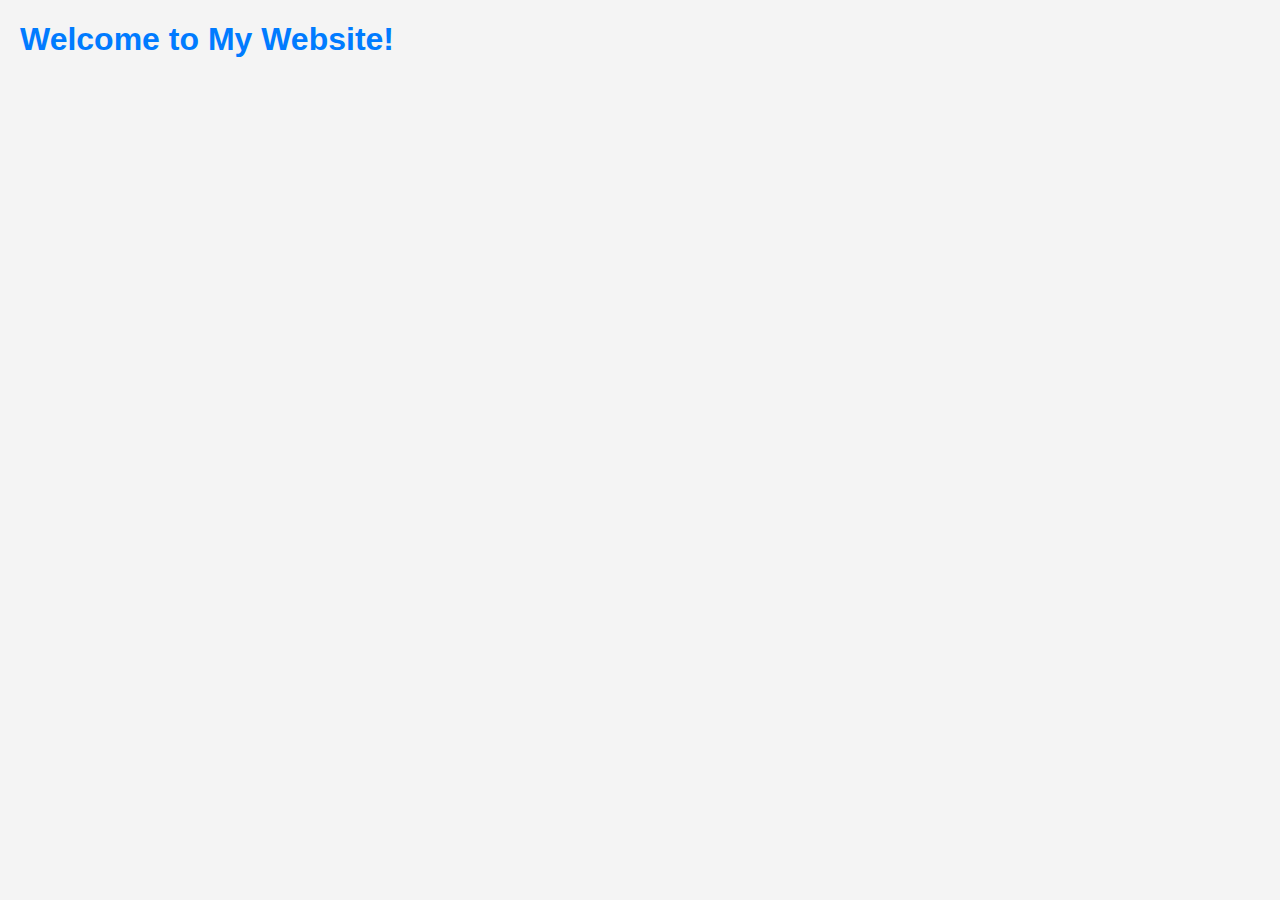
<file: index.html>
<!DOCTYPE html>
<html lang="en">
<head>
    <meta charset="UTF-8">
    <meta name="viewport" content="width=device-width, initial-scale=1.0">
    <link rel="stylesheet" href="style.css">
    <title>My Website - Home</title>
</head>
<body>
    <h1>Welcome to My Website!</h1>
</body>
</html>
</file>
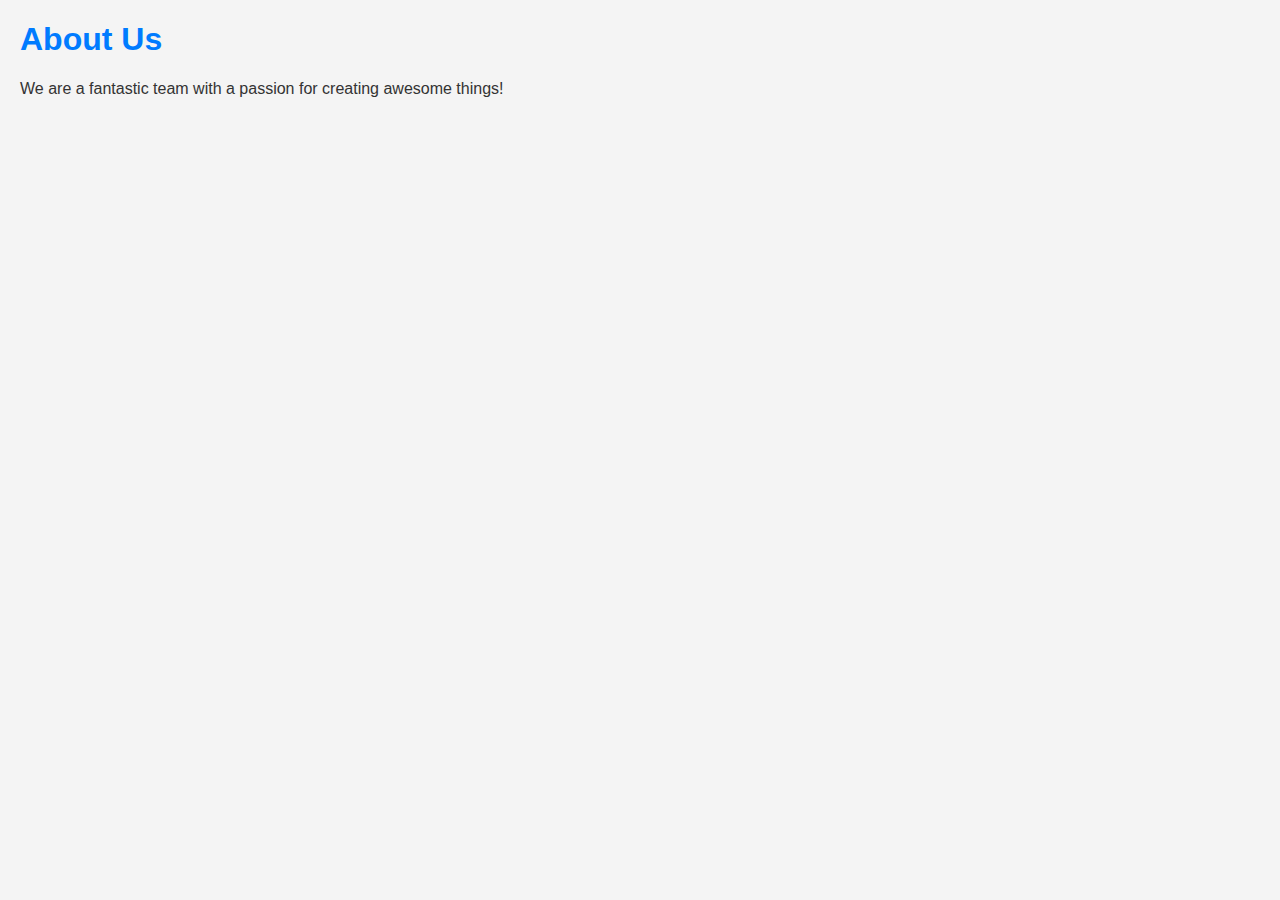
<file: about.html>
<!DOCTYPE html>
<html lang="en">
<head>
    <meta charset="UTF-8">
    <meta name="viewport" content="width=device-width, initial-scale=1.0">
    <link rel="stylesheet" href="style.css">
    <title>About Us</title>
</head>
<body>
    <h1>About Us</h1>
    <p>We are a fantastic team with a passion for creating awesome things!</p>
</body>
</html>
</file>
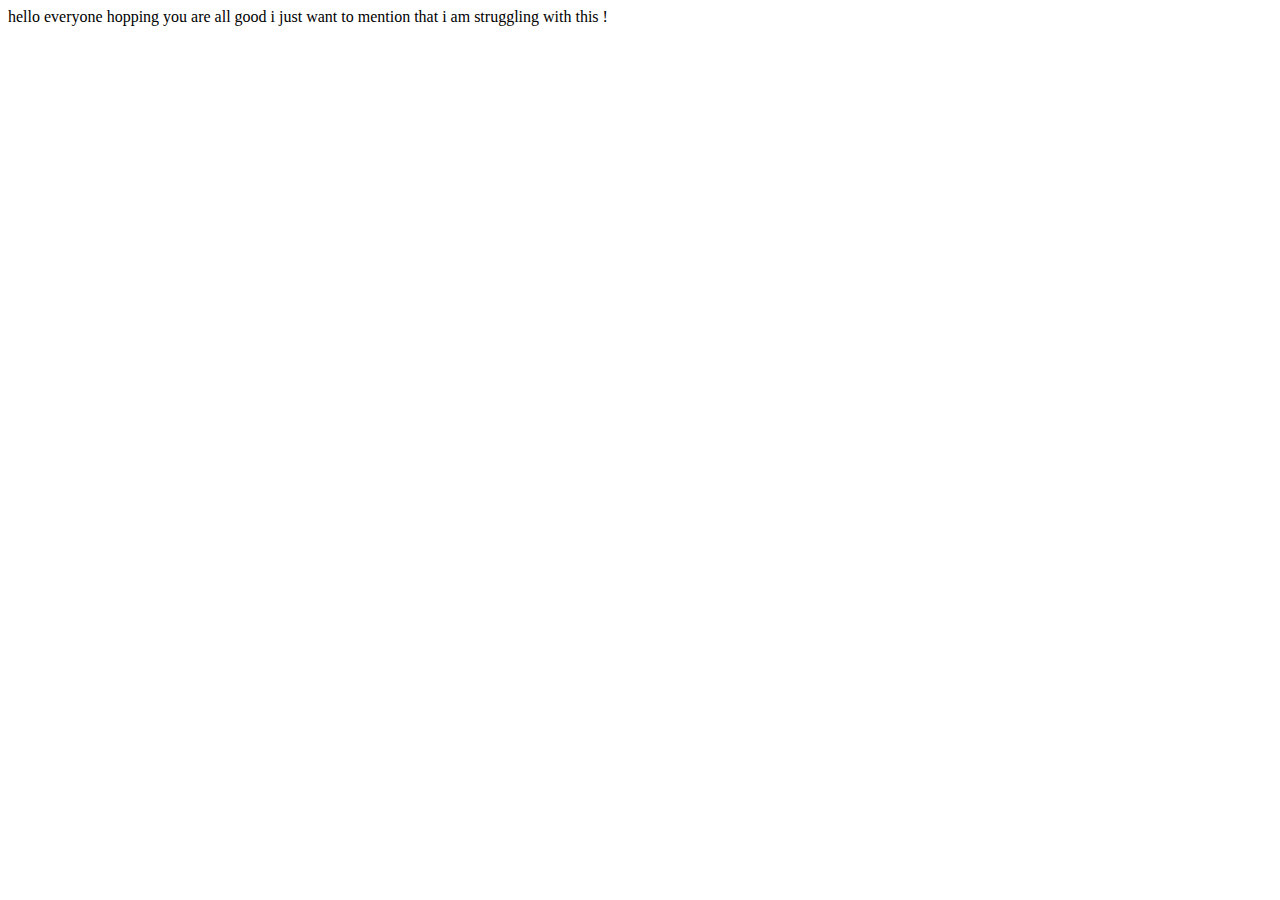
<file: her.html>
<!DOCTYPE html>
<html>
<head>
	<meta charset="utf-8">
	<title>i am cool !</title>
</head>
<body>
	hello everyone hopping you are all good i just want to mention that i am struggling with this !
</body>
</html>
</file>
<file: style.css>
body {
    font-family: Arial, sans-serif;
    background-color: #f4f4f4;
    color: #333;
    margin: 20px;
}

h1 {
    color: #007bff;
}
</file>
